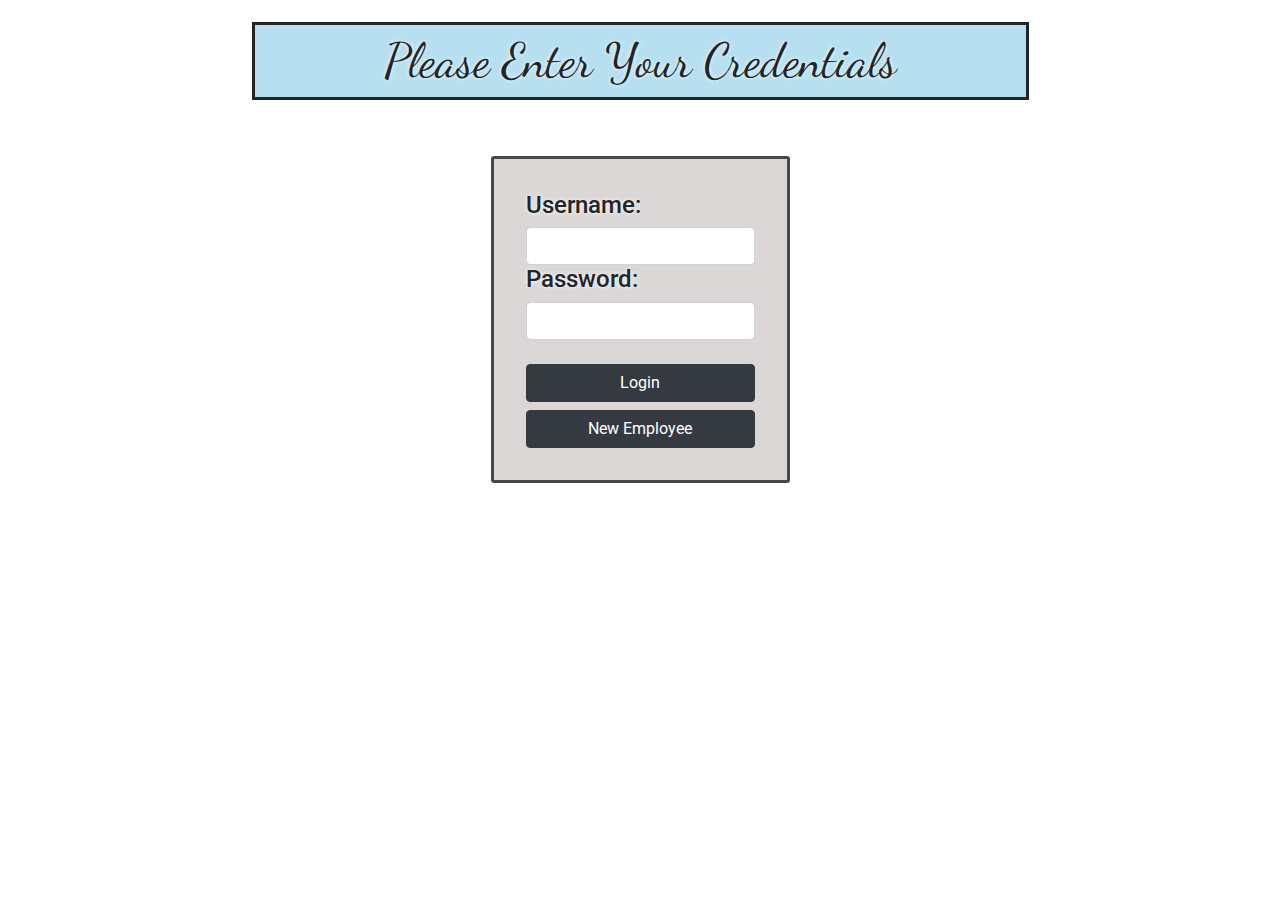
<file: project1/src/main/webapp/static/index.html>
<!Doctype html>
<html>

<head>
<meta http-equiv="content-type" content="text/html; charset=utf-8"/>
    <title>ESR System</title>
    <link rel="stylesheet" href="https://stackpath.bootstrapcdn.com/bootstrap/4.3.1/css/bootstrap.min.css"
        integrity="sha384-ggOyR0iXCbMQv3Xipma34MD+dH/1fQ784/j6cY/iJTQUOhcWr7x9JvoRxT2MZw1T" crossorigin="anonymous">
    <link rel="stylesheet" href="main.css">
    <link href="https://fonts.googleapis.com/css?family=Dancing+Script&display=swap" rel="stylesheet">
    <link href="https://fonts.googleapis.com/css?family=Roboto&display=swap" rel="stylesheet">
    
</head>

<body>
            <div class="container">
                <header>Please Enter Your Credentials</header>
                <div class="row justify-content-center">
                
                        <form>
                            <h4>Username:</h4>
                            <input type="text" id="username" class="form-control">
                            <h4>Password:</h4>
                            <input type="password" id="password" class="form-control">
                            <br>
                            <input type="button" value="Login" class="btn btn-dark btn-block" id="login">
                            <input type="button" value="New Employee" class="btn btn-dark btn-block" id="newEmp">
                        </form>
                </div>

            </div>
            <script src="index.js"></script>
</body>

</html>
</file>
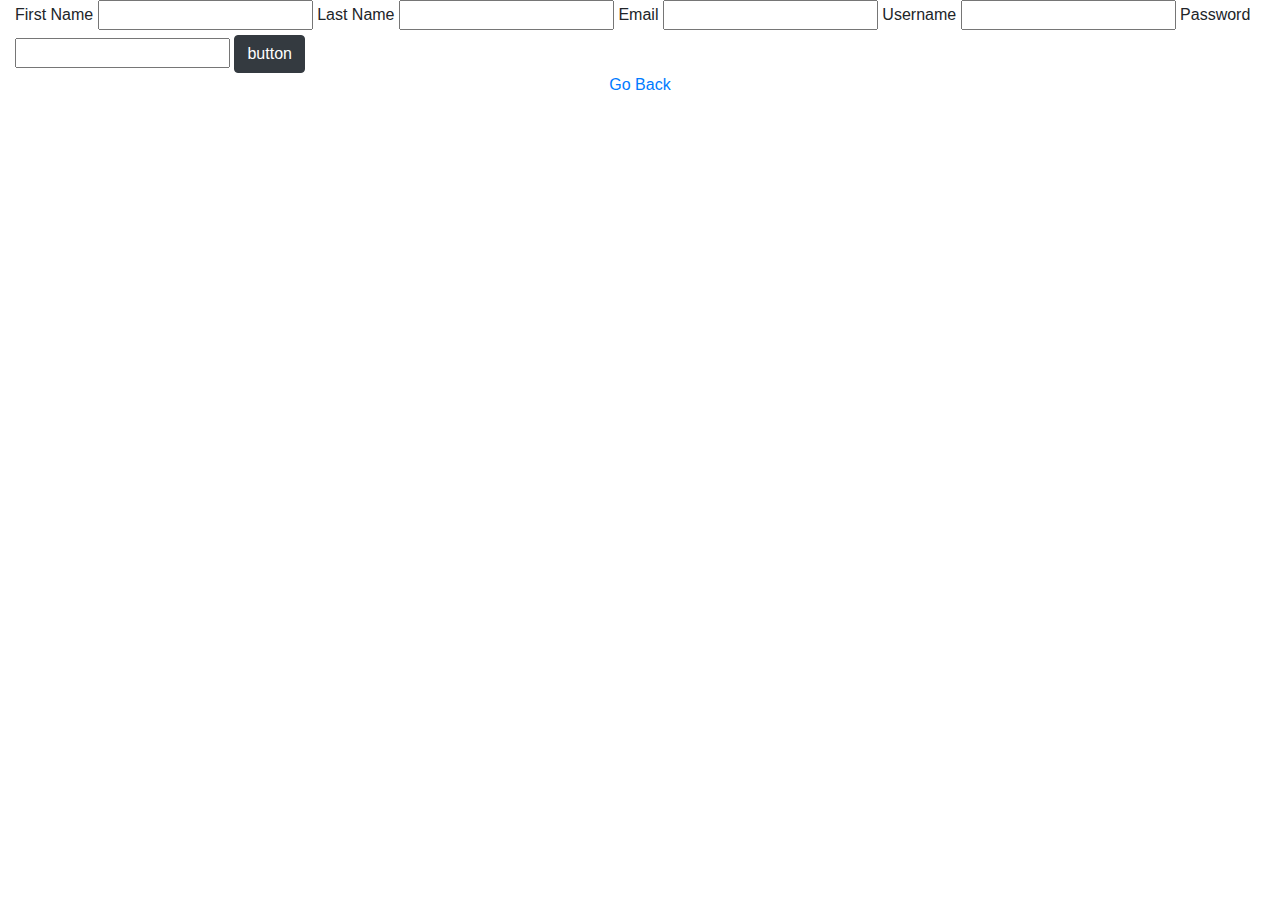
<file: project1/src/main/webapp/static/newEmployee.html>
<!DOCTYPE html>
<html>
<head>
<meta charset="ISO-8859-1">
<title>Insert title here</title>

<link href="https://stackpath.bootstrapcdn.com/bootstrap/4.3.1/css/bootstrap.min.css" rel="stylesheet" integrity="sha384-ggOyR0iXCbMQv3Xipma34MD+dH/1fQ784/j6cY/iJTQUOhcWr7x9JvoRxT2MZw1T" crossorigin="anonymous">

</head>
<body>
	<div class="container-fluid">
		<form id="information">
				<label>First Name</label>
				<input type="text" name="firstname">
				<label>Last Name</label>
				<input type="text" name="lastname">
				<label>Email</label>
				<input type="text" name="email">
				<label>Username</label>
				<input type="text" name ="username">
				<label>Password</label>
				<input type="text" name="password">
				<button class="btn btn-dark">button </button>
		</form>
	</div>
<div class="text-center">
<a href="http://localhost:8080/static">Go Back</a>
</div>
</body>
</html>
</file>
<file: project1/src/main/webapp/static/main.css>
html {
    height: 100%
}

body {
    margin-top: 0px;
    padding: 0px;
    background-image: url("https://fortunedotcom.files.wordpress.com/2018/07/starting-new-business-e1530648542386.jpg");
    background-size: 100%, 100%;
    background-repeat: no-repeat;
    text-shadow: 0 0 4px #ffffff;
}

header {
    font-size: 3em;
    text-align: center;
    background-color: #74c2e086;
    width: 70%;
    margin: 0 auto;
    margin-top: 2%;
    margin-bottom: 5%;
    border: solid;
    font-family: 'Dancing Script', cursive;

}

form{
    background-color: rgba(214, 210, 210, 0.89);
    padding: 2em;
    border-radius: .2em;
    border: solid;
    border-color: rgba(0, 0, 0, 0.664);
}


@media only screen and (max-width: 600px) {
    body {
      background-image: radial-gradient( rgb(192, 190, 190), rgb(161, 151, 151));
    }

    header{
        width: 95%;
        margin-top: 20%;
        margin-bottom: 20%;
        border: solid;
    }
    form{
        border-radius: .3em;
    }
  }
</file>
